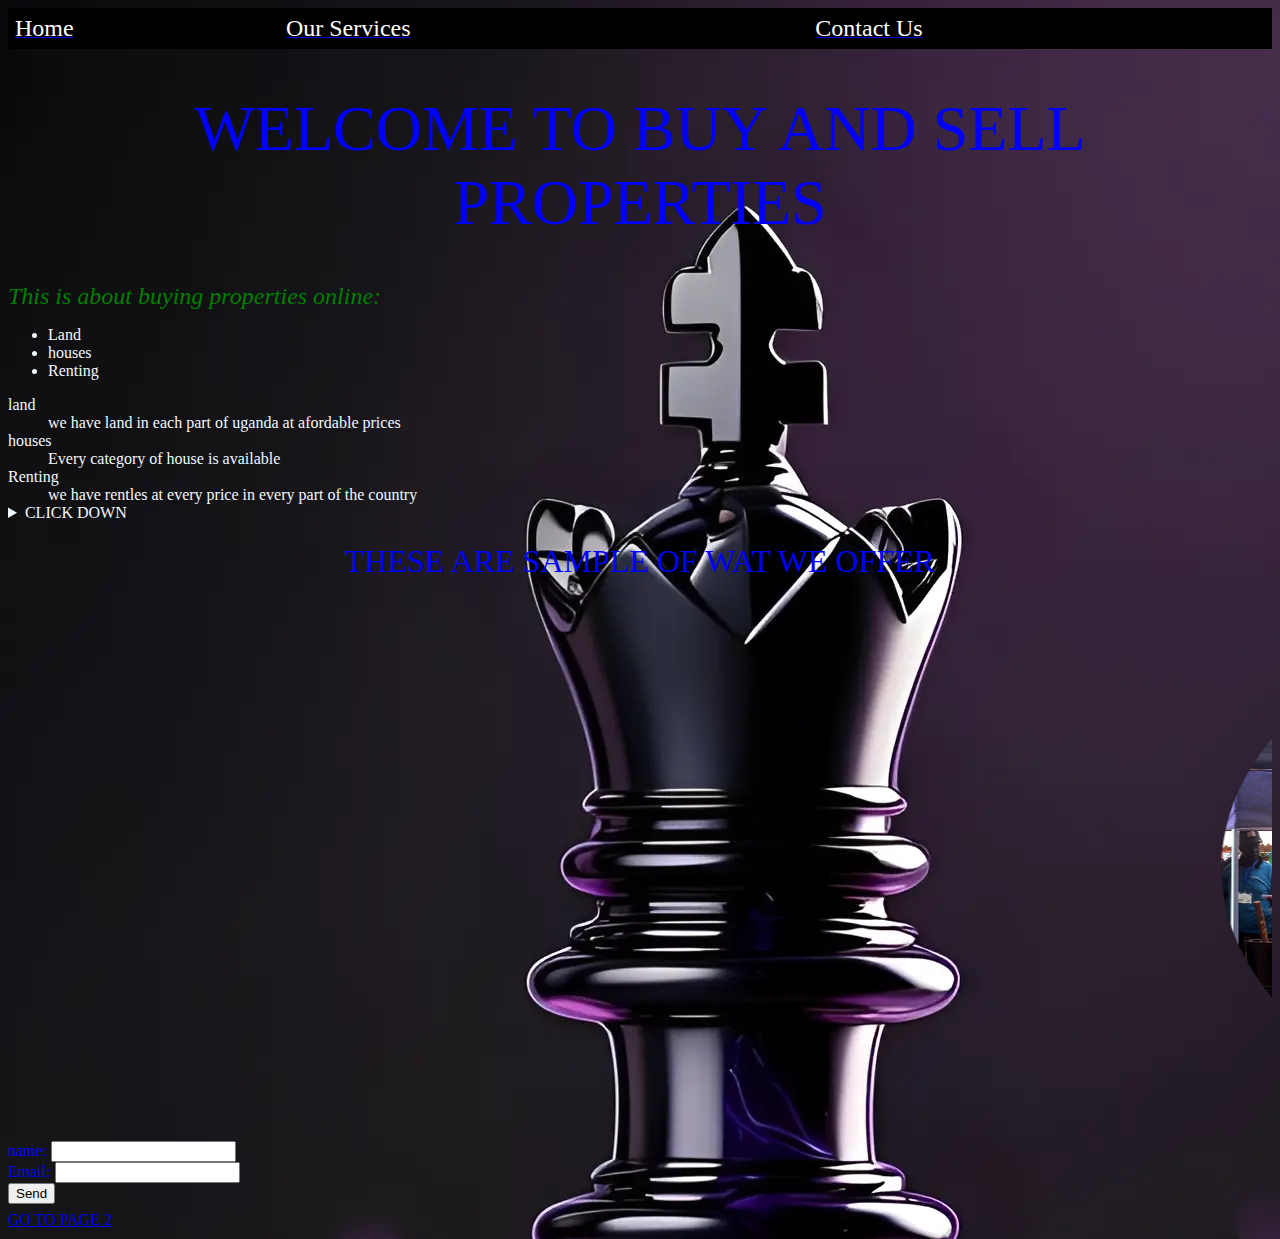
<file: index.html>
<!DOCTYPE html>
<html lang="en">
<head>
     <title>BUY LAND AND HOUSES ONLINE</title>
     <meta http-equiv="refresh" content="65"/>
     <link rel="stylesheet" href="style.css"/>
  <style>
    
     h1{
    color:blue;
font:50px; 
font-weight:normal;
     }
body{
    color:aliceblue;
}

 
 
  .main h1{
   color:rgba(252, 56, 7, 0.904)));
   text-align: center;
   font-weight:normal;

 }
.main img{
  width:800px;
  border-radius: 100%;
  box-sizing:300px;

 }
  </style>

</head>
<body background="trop.png">
  <div id="menu" align="right">
    <table width="100%" bgcolor="black" cellpadding="5">
      <tr>
      <td colspan="0">
       <a href="index.html"><font color="white" size="5">Home</font></a>
       </td>
       <td>
        <a href="ABOUT_US.html"><font color="white" size="5">Our Services</font></a>
          </td>
          <td>
        <a href="contact.html"><font color="white" size="5" >Contact Us</font></a>
          </td>
      </tr>
    </table>
    <font size="6"><center><h1> <font face="lucida"><tr><td>WELCOME TO BUY AND SELL PROPERTIES</h1></center></font>
    </font></b>
        </div>
  
  <rb><p><i><font size="5" color="green">This is about buying properties online:</p></i></font></rb>
    
    <ul>
        <li>Land</li>
        <li>houses</li>
        <li>Renting</li>
    </ul><di>
<li>land</li>
<dd>we have land in each part of uganda at afordable prices</dd>
<li>houses</li><dd>Every category of house is available</dd>
<li>Renting</li> <dd>we have rentles at every price in every part of the country</dd>
    </di>
    <details>
   <summary>CLICK DOWN</summary>
   <body>
   <h1> THESE ARE THE AREAS WE DO OFFER OUR SERVICES</h1>
   <Ol><font color="blue">
    <li>Kampala</li>
    <li>Wakiso</li>
    <li>Entebe</li>
    <li>Nansana</li>
    <li>Mityana</li>
    <li>Mpigi</li>
    <li>Mukono</li>
    <li>Makindye</li>
    <li>Kira</li>
    <li>Mengo</li>
    <li>Ndeba</li>
   </Ol> </font>
   </details>
   
    <div class="main">
        <h1>THESE ARE SAMPLE OF WAT WE OFFER</h1>
        <marquee><img src="vic.jpg" width="300" /></marquee>
        </div>
        <font color="blue">
          <form action="process.php" method="post">
        <label for="name">name:</label>
        <input type="text" id="name" name="name" required><br>
        <label for="email">Email:</label>
        <input type="text" id="email" email="email" required><br>
        <button type="submit">Send</button>
        </form>
        <a href="ABOUT_US.html"><font color="black" size="5"></font>GO TO PAGE 2</a>
    
</body>

</html>
</file>
<file: style.css>
h1{
    color:blue;
font:50px; 
font-weight:lighter;

 }
 
  .main h1{
   color:rgba(252, 56, 7, 0.904)));
   text-align:center;
   font-weight:normal;

 }
.main img{
  width:800px;
  border-radius: 100%;
  box-sizing:300px;

 

 
 title{
  font-weight:lighter;
 }
 h1.poa{color:blue;}
p.apa{color:blue;
  align:center;
}
video{
  height:300px;
  width:500px;
  border-radius:0cqmax;
}
h4#me{
  color:red;

}
</file>
